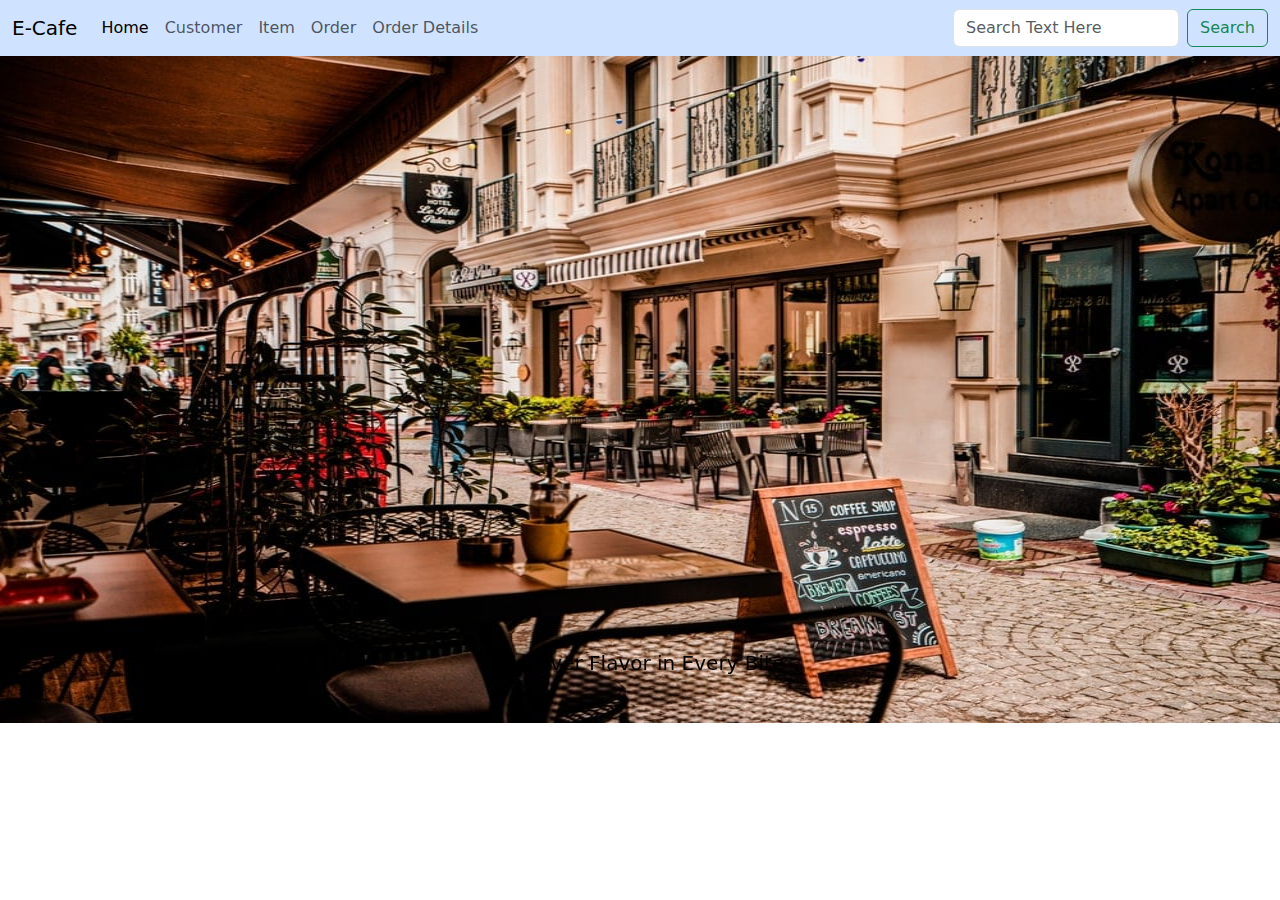
<file: index.html>
<!DOCTYPE html>
<html lang="en">
<head>
    <meta charset="UTF-8">
    <title>E-cafe</title>
    <link rel="stylesheet" href="/assets/css/index.css">
    <link rel="stylesheet" href="/assets/boostrap/bootstrap.min.css">
    <link rel="stylesheet" href="/assets/boostrap/normalize.css">
</head>
<body>
<nav id="navBar" class="navbar navbar-expand-lg bg-body-tertiary bg-primary-subtle">
    <div class="container-fluid">
        <a id="samplePos" class="navbar-brand gradient-text" href="#">E-Cafe</a>
        <button class="navbar-toggler" type="button" data-bs-toggle="collapse"
                data-bs-target="#navbarSupportedContent"
                aria-controls="navbarSupportedContent" aria-expanded="false" aria-label="Toggle navigation">
            <span class="navbar-toggler-icon"></span>
        </button>
        <div class="collapse navbar-collapse" id="navbarSupportedContent">
            <ul class="navbar-nav me-auto mb-2 mb-lg-0" id="menuBar">
                <li class="nav-item">
                    <a class="nav-link active gradient-text" id="home_page" aria-current="page" href="index.html">Home</a>
                </li>
                <li class="nav-item">
                    <a class="nav-link gradient-text" id="customer_page" href="customer.html">Customer</a>
                </li>
                <li class="nav-item">
                    <a class="nav-link gradient-text" id="item_page" href="item.html">Item</a>
                </li>
                <li class="nav-item">
                    <a class="nav-link gradient-text" id="order_page" href="order.html">Order</a>
                </li>
                <li class="nav-item">
                    <a class="nav-link gradient-text" id="order_details_page" href="orderDetail.html">Order Details</a>
                </li>
            </ul>
            <form class="d-flex" role="search" id="search">
                <input class="form-control me-2" type="search" placeholder="Search Text Here" aria-label="Search">
                <button class="btn btn-outline-success gradient-text" type="submit">Search</button>
            </form>
        </div>
    </div>
</nav>


    <main id="Home">
        <section>
            <div id="carouselExampleDark" class="carousel carousel-dark slide" data-bs-ride="carousel">
                <div class="carousel-indicators">
                    <!-- ... (Carousel indicators here) ... -->
                </div>
                <div class="carousel-inner">
                    <div class="carousel-item active">
                        <img src="assets/images/shop_03.jpg" class="d-block w-100" alt="..." height="667">
                        <div class="carousel-caption d-none d-md-block">
                            <h5>Discover Flavor in Every Bite</h5>
                        </div>
                    </div>

                    <div class="carousel-item">
                        <img src="assets/images/shop_01.jpg" class="d-block w-100" alt="..." height="333">
                        <div class="carousel-caption d-none d-md-block">
                            <!-- Caption text here -->
                        </div>
                    </div>
                    <div class="carousel-item">
                        <img src="assets/images/shop_02.jpg" class="d-block w-100" alt="..." height="890">
                        <div class="carousel-caption d-none d-md-block">
                            <!-- Caption text here -->
                        </div>
                    </div>
                </div>
                <button class="carousel-control-prev" type="button" data-bs-target="#carouselExampleDark" data-bs-slide="prev">
                    <span class="carousel-control-prev-icon" aria-hidden="true"></span>
                    <span class="visually-hidden">Previous</span>
                </button>
                <button class="carousel-control-next" type="button" data-bs-target="#carouselExampleDark" data-bs-slide="next">
                    <span class="carousel-control-next-icon" ariahidden="true"></span>
                    <span class="visually-hidden">Next</span>
                </button>
            </div>
        </section>
    </main>

<script src="assets/js/jQuery.min.js"></script>
<script src="assets/js/bootstrap.min.js"></script>
</body>
</html>
</file>
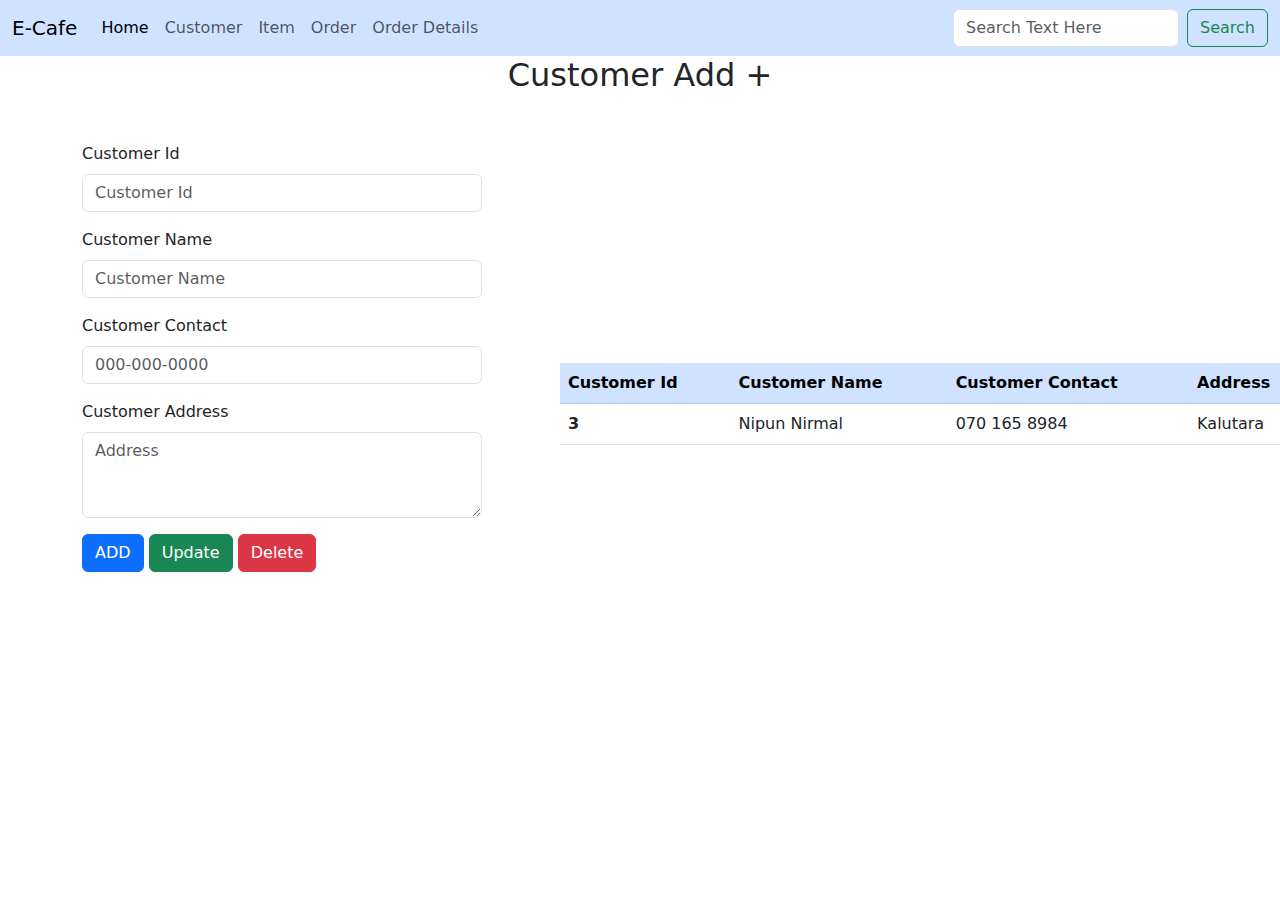
<file: customer.html>
<!DOCTYPE html>
<html lang="en">
<head>
    <meta charset="UTF-8">
    <title>E-cafe</title>
    <link rel="stylesheet" href="/assets/css/customer.css">
    <link rel="stylesheet" href="/assets/boostrap/bootstrap.min.css">
    <link rel="stylesheet" href="/assets/boostrap/normalize.css">
</head>
<body>
<main id="customer_Form">
                    <!--/////Nav Bar////-->
    <nav id="navBar" class="navbar navbar-expand-lg bg-body-tertiary bg-primary-subtle">
        <div class="container-fluid">
            <a id="samplePos" class="navbar-brand gradient-text" href="#">E-Cafe</a>
            <button class="navbar-toggler" type="button" data-bs-toggle="collapse"
                    data-bs-target="#navbarSupportedContent"
                    aria-controls="navbarSupportedContent" aria-expanded="false" aria-label="Toggle navigation">
                <span class="navbar-toggler-icon"></span>
            </button>
            <div class="collapse navbar-collapse" id="navbarSupportedContent">
                <ul class="navbar-nav me-auto mb-2 mb-lg-0" id="menuBar">
                    <li class="nav-item">
                        <a class="nav-link active gradient-text" id="home_page" aria-current="page" href="index.html">Home</a>
                    </li>
                    <li class="nav-item">
                        <a class="nav-link gradient-text" id="customer_page" href="customer.html">Customer</a>
                    </li>
                    <li class="nav-item">
                        <a class="nav-link gradient-text" id="item_page" href="item.html">Item</a>
                    </li>
                    <li class="nav-item">
                        <a class="nav-link gradient-text" id="order_page" href="order.html">Order</a>
                    </li>
                    <li class="nav-item">
                        <a class="nav-link gradient-text" id="order_details_page" href="orderDetail.html">Order Details</a>
                    </li>
                </ul>
                <form class="d-flex" role="search" id="search">
                    <input class="form-control me-2" type="search" placeholder="Search Text Here" aria-label="Search">
                    <button class="btn btn-outline-success gradient-text" type="submit">Search</button>
                </form>
            </div>
        </div>
    </nav>

<!--///////////////////Customer Form///////////////////////-->

        <section>
            <div class="container form">
                <div class="row">
                    <div class="text-center gradient-text">
                        <h2 id="customer">Customer Add +</h2>
                    </div>
                    <div class="col">
                        <form class="form_input">
                            <div class="mb-3">
                                <label for="customer_id" class="form-label">Customer Id</label>
                                <input type="number" class="form-control" id="customer_id" placeholder="Customer Id">
                            </div>
                            <div class="mb-3">
                                <label for="customer_name" class="form-label">Customer Name</label>
                                <input type="text" class="form-control" id="customer_name" placeholder="Customer Name">
                            </div>
                            <div class="mb-3">
                                <label for="salary" class="form-label">Customer Contact</label>
                                <input type="number" class="form-control" id="salary" placeholder="000-000-0000">
                            </div>
                            <div class="mb-3">
                                <label for="address" class="form-label">Customer Address</label>
                                <textarea class="form-control" id="address" rows="3" placeholder="Address"></textarea>
                            </div>
                            <div id="btn">
                                <button type="button" class="btn btn-primary">ADD</button>
                                <button type="button" class="btn btn-success">Update</button>
                                <button type="button" class="btn btn-danger">Delete</button>
                            </div>
                        </form>
                    </div>
                </div>
            </div>
        </section>



    <!--  table-->
        <div class="col table1">
            <table id="customerTable" class="table ">
                <thead class="table-primary">
                <tr>
                    <th scope="col">Customer Id</th>
                    <th scope="col">Customer Name</th>
                    <th scope="col">Customer Contact</th>
                    <th scope="col">Address</th>
                </tr>
                </thead>
                <tbody>
                <tr>
                    <th scope="row">3</th>
                    <td>Nipun Nirmal</td>
                    <td>070 165 8984</td>
                    <td>Kalutara</td>
                </tr>
                </tbody>
                <tr>
            </table>
        </div>
    <script src="assets/js/jQuery.min.js"></script>
    <script src="assets/js/bootstrap.min.js"></script>
</main>
</body>
</html>
</file>
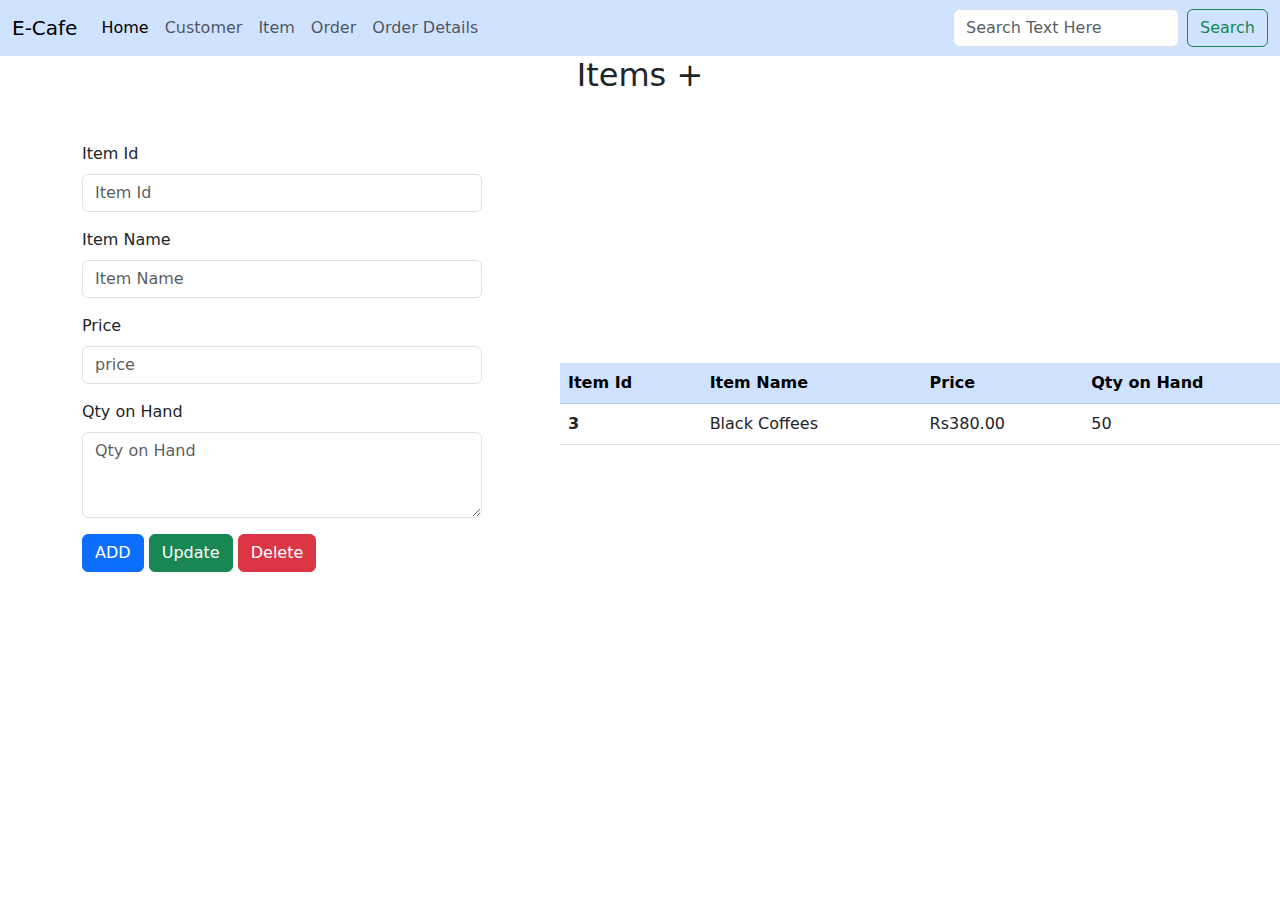
<file: item.html>
<!DOCTYPE html>
<html lang="en">
<head>
    <meta charset="UTF-8">
    <title>E-cafe</title>
    <link rel="stylesheet" href="assets/css/item.css">
    <link rel="stylesheet" href="assets/boostrap/bootstrap.min.css">
</head>
<body>
<main id="item_Form">
    <nav id="navBar" class="navbar navbar-expand-lg bg-body-tertiary bg-primary-subtle">
        <div class="container-fluid">
            <a id="samplePos" class="navbar-brand gradient-text" href="#">E-Cafe</a>
            <button class="navbar-toggler" type="button" data-bs-toggle="collapse"
                    data-bs-target="#navbarSupportedContent"
                    aria-controls="navbarSupportedContent" aria-expanded="false" aria-label="Toggle navigation">
                <span class="navbar-toggler-icon"></span>
            </button>
            <div class="collapse navbar-collapse" id="navbarSupportedContent">
                <ul class="navbar-nav me-auto mb-2 mb-lg-0" id="menuBar">
                    <li class="nav-item">
                        <a class="nav-link active gradient-text" id="home_page" aria-current="page" href="index.html">Home</a>
                    </li>
                    <li class="nav-item">
                        <a class="nav-link gradient-text" id="customer_page" href="customer.html">Customer</a>
                    </li>
                    <li class="nav-item">
                        <a class="nav-link gradient-text" id="item_page" href="item.html">Item</a>
                    </li>
                    <li class="nav-item">
                        <a class="nav-link gradient-text" id="order_page" href="order.html">Order</a>
                    </li>
                    <li class="nav-item">
                        <a class="nav-link gradient-text" id="order_details_page" href="orderDetail.html">Order Details</a>
                    </li>
                </ul>
                <form class="d-flex" role="search" id="search">
                    <input class="form-control me-2" type="search" placeholder="Search Text Here" aria-label="Search">
                    <button class="btn btn-outline-success gradient-text" type="submit">Search</button>
                </form>
            </div>
        </div>
    </nav>



    <section>
        <div class="container form">
            <div class="row">
                <div class="text-center gradient-text">
                    <h2 id="customer">Items +</h2>
                </div>
                <div class="col">
                    <form class="form_input">
                        <div class="mb-3">
                            <label for="item_id" class="form-label">Item Id</label>
                            <input type="number" class="form-control" id="item_id" placeholder="Item Id">
                        </div>
                        <div class="mb-3">
                            <label for="item_name" class="form-label">Item Name</label>
                            <input type="text" class="form-control" id="item_name" placeholder="Item Name">
                        </div>
                        <div class="mb-3">
                            <label for="price" class="form-label">Price</label>
                            <input type="number" class="form-control" id="price" placeholder="price">
                        </div>
                        <div class="mb-3">
                            <label for="qty" class="form-label">Qty on Hand</label>
                            <textarea class="form-control" id="qty" rows="3" placeholder="Qty on Hand"></textarea>
                        </div>
                        <div id="btn">
                            <button type="button" class="btn btn-primary">ADD</button>
                            <button type="button" class="btn btn-success">Update</button>
                            <button type="button" class="btn btn-danger">Delete</button>
                        </div>
                    </form>
                </div>
            </div>
        </div>
    </section>

    <!--  table-->
    <div class="col table1">
        <table id="itemTable" class="table ">
            <thead class="table-primary">
            <tr>
                <th scope="col">Item Id</th>
                <th scope="col">Item Name</th>
                <th scope="col">Price</th>
                <th scope="col">Qty on Hand</th>
            </tr>
            </thead>
            <tbody>
            <tr>
                <th scope="row">3</th>
                <td>Black Coffees</td>
                <td>Rs380.00</td>
                <td>50</td>
            </tr>
            </tbody>
            <tr>
        </table>
    </div>
    <script src="assets/js/jQuery.min.js"></script>
    <script src="assets/js/bootstrap.min.js"></script>
</main>
</body>
</html>
</file>
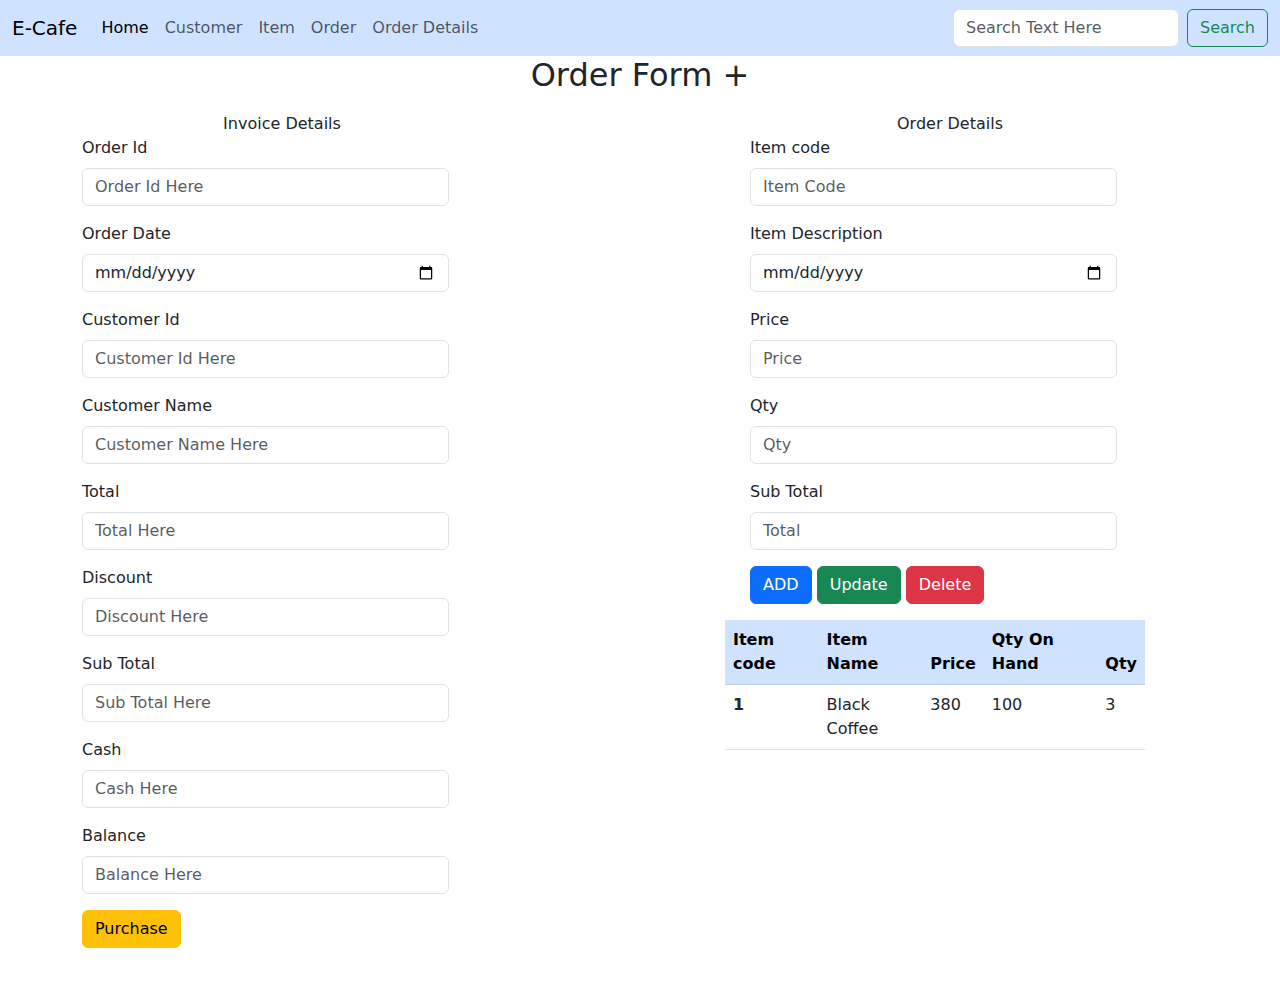
<file: order.html>
<!DOCTYPE html>
<html lang="en">
<head>
    <meta charset="UTF-8">
    <title>E-cafe</title>
    <link rel="stylesheet" href="/assets/css/order.css">
    <link rel="stylesheet" href="/assets/boostrap/bootstrap.min.css">
    <link rel="stylesheet" href="/assets/boostrap/normalize.css">

</head>
<body>
<main id="order_form">
    <!--/////Nav Bar////-->
    <nav id="navBar" class="navbar navbar-expand-lg bg-body-tertiary bg-primary-subtle">
        <div class="container-fluid">
            <a id="samplePos" class="navbar-brand gradient-text" href="#">E-Cafe</a>
            <button class="navbar-toggler" type="button" data-bs-toggle="collapse"
                    data-bs-target="#navbarSupportedContent"
                    aria-controls="navbarSupportedContent" aria-expanded="false" aria-label="Toggle navigation">
                <span class="navbar-toggler-icon"></span>
            </button>
            <div class="collapse navbar-collapse" id="navbarSupportedContent">
                <ul class="navbar-nav me-auto mb-2 mb-lg-0" id="menuBar">
                    <li class="nav-item">
                        <a class="nav-link active gradient-text" id="home_page" aria-current="page" href="index.html">Home</a>
                    </li>
                    <li class="nav-item">
                        <a class="nav-link gradient-text" id="customer_page" href="customer.html">Customer</a>
                    </li>
                    <li class="nav-item">
                        <a class="nav-link gradient-text" id="item_page" href="item.html">Item</a>
                    </li>
                    <li class="nav-item">
                        <a class="nav-link gradient-text" id="order_page" href="order.html">Order</a>
                    </li>
                    <li class="nav-item">
                        <a class="nav-link gradient-text" id="order_details_page" href="orderDetail.html">Order Details</a>
                    </li>
                </ul>
                <form class="d-flex" role="search" id="search">
                    <input class="form-control me-2" type="search" placeholder="Search Text Here" aria-label="Search">
                    <button class="btn btn-outline-success gradient-text" type="submit">Search</button>
                </form>
            </div>
        </div>
    </nav>


    <!--///////////////////Order Form///////////////////////-->

    <section>
        <div class="container mb-5">
            <div class="row">
                <div class="text-center gradient-text">
                    <h2 id="customer">Order Form +</h2>
                </div>
                <div class="col">
                    <form class="form_input">
                        <div class="card-header text-center gradient-text">
                            Invoice Details
                        </div>
                        <div class="mb-3 col-md-11">
                            <label for="order_id" class="form-label">Order Id</label>
                            <input type="number" class="form-control" id="order_id" placeholder="Order Id Here">
                        </div>
                        <div class="mb-3 col-md-11 mt-3">
                            <label for="order_date" class="form-label">Order Date</label>
                            <input type="date" class="form-control" id="order_date" placeholder="Order Date Here">
                        </div>
                        <div class="mb-3 col-md-11">
                            <label for="customer_id" class="form-label">Customer Id</label>
                            <input type="number" class="form-control" id="customer_id" placeholder="Customer Id Here">
                        </div>
                        <div class="mb-3 col-md-11">
                            <label for="customer_name" class="form-label">Customer Name</label>
                            <input type="number" class="form-control" id="customer_name"
                                   placeholder="Customer Name Here">
                        </div>
                        <div class="mb-3 col-md-11">
                            <label for="total" class="form-label">Total</label>
                            <input type="number" class="form-control" id="total" placeholder="Total Here">
                        </div>
                        <div class="mb-3 col-md-11">
                            <label for="discount" class="form-label">Discount</label>
                            <input type="number" class="form-control" id="discount" placeholder="Discount Here">
                        </div>
                        <div class="mb-3 col-md-11">
                            <label for="sub_total" class="form-label">Sub Total</label>
                            <input type="number" class="form-control" id="sub_total" placeholder="Sub Total Here">
                        </div>
                        <div class="mb-3 col-md-11">
                            <label for="Cash" class="form-label">Cash</label>
                            <input type="number" class="form-control" id="Cash" placeholder="Cash Here">
                        </div>
                        <div class="mb-3 col-md-11">
                            <label for="balance" class="form-label">Balance</label>
                            <input type="number" class="form-control" id="balance" placeholder="Balance Here">
                        </div>
                        <div id="btn">
                            <button type="button" class="btn btn-warning">Purchase</button>
                        </div>
                    </form>
                </div>
            </div>
        </div>
    </section>


    <section>
        <div class="col-md-6 mt-3">
                <form class="form_input2">
                    <div class="card-header text-center gradient-text">
                        Order Details
                    </div>
                    <div class="mb-3 col-md-11">
                        <label for="item_code" class="form-label">Item code</label>
                        <input type="number" class="form-control" id="item_code" placeholder="Item Code">
                    </div>
                    <div class="mb-3 col-md-11 mt-3">
                        <label for="description" class="form-label">Item Description</label>
                        <input type="date" class="form-control" id="description" placeholder="Item Description">
                    </div>
                    <div class="mb-3 col-md-11">
                        <label for="itemPrice" class="form-label">Price</label>
                        <input type="number" class="form-control" id="itemPrice" placeholder="Price">
                    </div>
                    <div class="mb-3 col-md-11">
                        <label for="ItemQty" class="form-label">Qty</label>
                        <input type="number" class="form-control" id="ItemQty" placeholder="Qty">
                    </div>
                    <div class="mb-3 col-md-11">
                        <label for="subTotal" class="form-label">Sub Total</label>
                        <input type="number" class="form-control" id="subTotal" placeholder="Total">
                    </div>
                    <div id="button">
                        <button type="button" class="btn btn-primary">ADD</button>
                        <button type="button" class="btn btn-success">Update</button>
                        <button type="button" class="btn btn-danger">Delete</button>
                    </div>
                </form>
        </div>
    </section>
    <!--  table-->
    <div class="col table1">
        <table id="orderTable" class="table ">
            <thead class="table-primary">
            <tr>
                <th scope="col">Item code</th>
                <th scope="col">Item Name</th>
                <th scope="col">Price</th>
                <th scope="col">Qty On Hand</th>
                <th scope="col">Qty</th>
            </tr>
            </thead>
            <tbody>
            <tr>
                <th scope="row">1</th>
                <td>Black Coffee</td>
                <td>380</td>
                <td>100</td>
                <td>3</td>
            </tr>
            </tbody>
            <tr>
        </table>
    </div>
    <script src="assets/js/jQuery.min.js"></script>
    <script src="assets/js/bootstrap.min.js"></script>
</main>
</body>
</html>
</file>
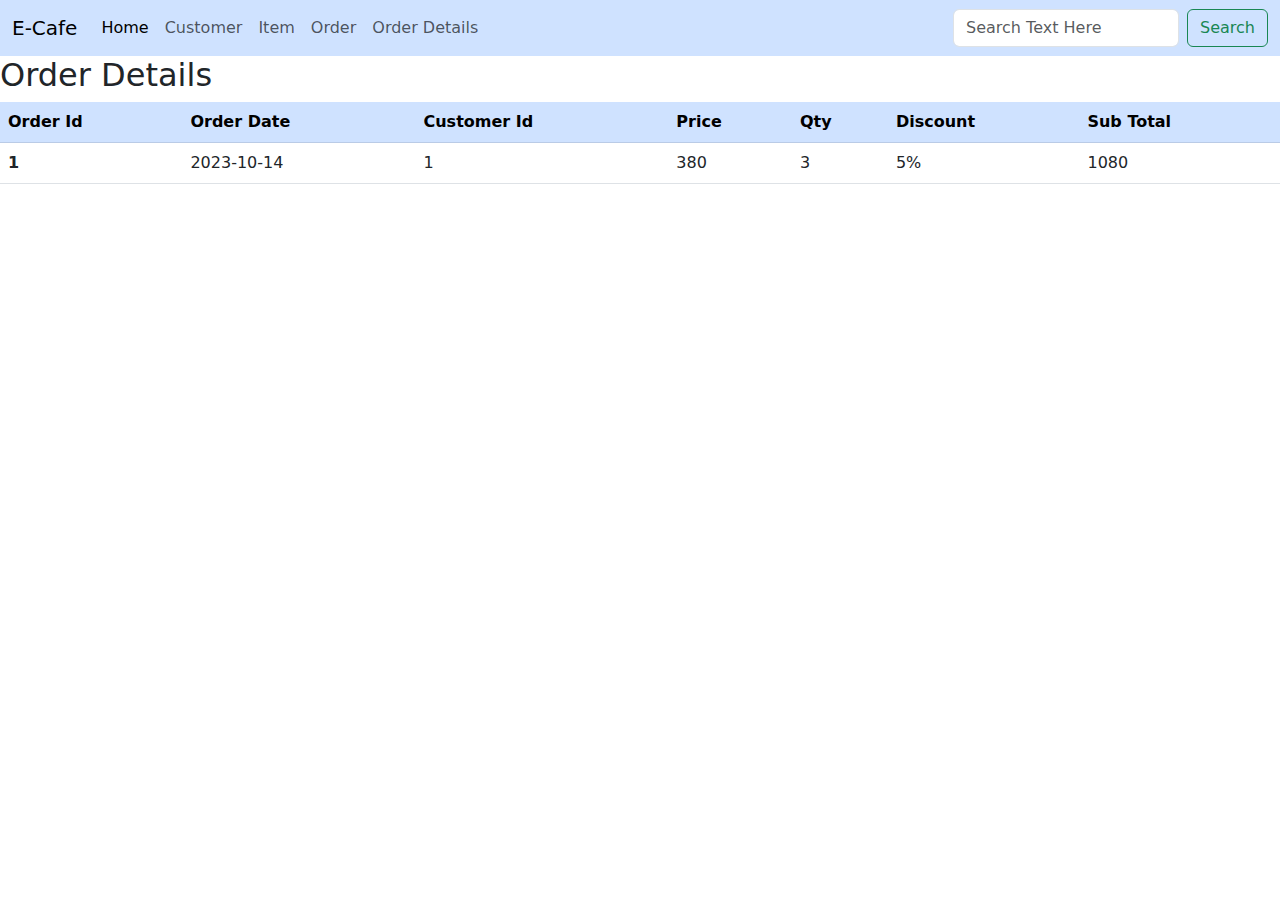
<file: orderDetail.html>
<!DOCTYPE html>
<html lang="en">
<head>
    <meta charset="UTF-8">
    <title>E-cafe</title>
    <link rel="stylesheet" href="/assets/boostrap/bootstrap.min.css">
    <link rel="stylesheet" href="/assets/boostrap/normalize.css">
</head>
<body>
<main id="Order_details">

    <nav id="navBar" class="navbar navbar-expand-lg bg-body-tertiary bg-primary-subtle">
        <div class="container-fluid">
            <a id="samplePos" class="navbar-brand gradient-text" href="#">E-Cafe</a>
            <button class="navbar-toggler" type="button" data-bs-toggle="collapse"
                    data-bs-target="#navbarSupportedContent"
                    aria-controls="navbarSupportedContent" aria-expanded="false" aria-label="Toggle navigation">
                <span class="navbar-toggler-icon"></span>
            </button>
            <div class="collapse navbar-collapse" id="navbarSupportedContent">
                <ul class="navbar-nav me-auto mb-2 mb-lg-0" id="menuBar">
                    <li class="nav-item">
                        <a class="nav-link active gradient-text" id="home_page" aria-current="page" href="index.html">Home</a>
                    </li>
                    <li class="nav-item">
                        <a class="nav-link gradient-text" id="customer_page" href="customer.html">Customer</a>
                    </li>
                    <li class="nav-item">
                        <a class="nav-link gradient-text" id="item_page" href="item.html">Item</a>
                    </li>
                    <li class="nav-item">
                        <a class="nav-link gradient-text" id="order_page" href="order.html">Order</a>
                    </li>
                    <li class="nav-item">
                        <a class="nav-link gradient-text" id="order_details_page" href="orderDetail.html">Order Details</a>
                    </li>
                </ul>
                <form class="d-flex" role="search" id="search">
                    <input class="form-control me-2" type="search" placeholder="Search Text Here" aria-label="Search">
                    <button class="btn btn-outline-success gradient-text" type="submit">Search</button>
                </form>
            </div>
        </div>
    </nav>
    <h2>Order Details</h2>
    <!--  table-->
    <div class="col table1">
        <table id="orderTable" class="table ">
            <thead class="table-primary">
            <tr>
                <th scope="col">Order Id</th>
                <th scope="col">Order Date</th>
                <th scope="col">Customer Id</th>
                <th scope="col">Price</th>
                <th scope="col">Qty</th>
                <th scope="col">Discount</th>
                <th scope="col">Sub Total</th>
            </tr>
            </thead>
            <tbody>
            <tr>
                <th scope="row">1</th>
                <td>2023-10-14</td>
                <td>1</td>
                <td>380</td>
                <td>3</td>
                <td>5%</td>
                <td>1080</td>
            </tr>
            </tbody>
            <tr>
        </table>
    </div>



    <script src="assets/js/jQuery.min.js"></script>
    <script src="assets/js/bootstrap.min.js"></script>
</main>
</body>
</html>
</file>
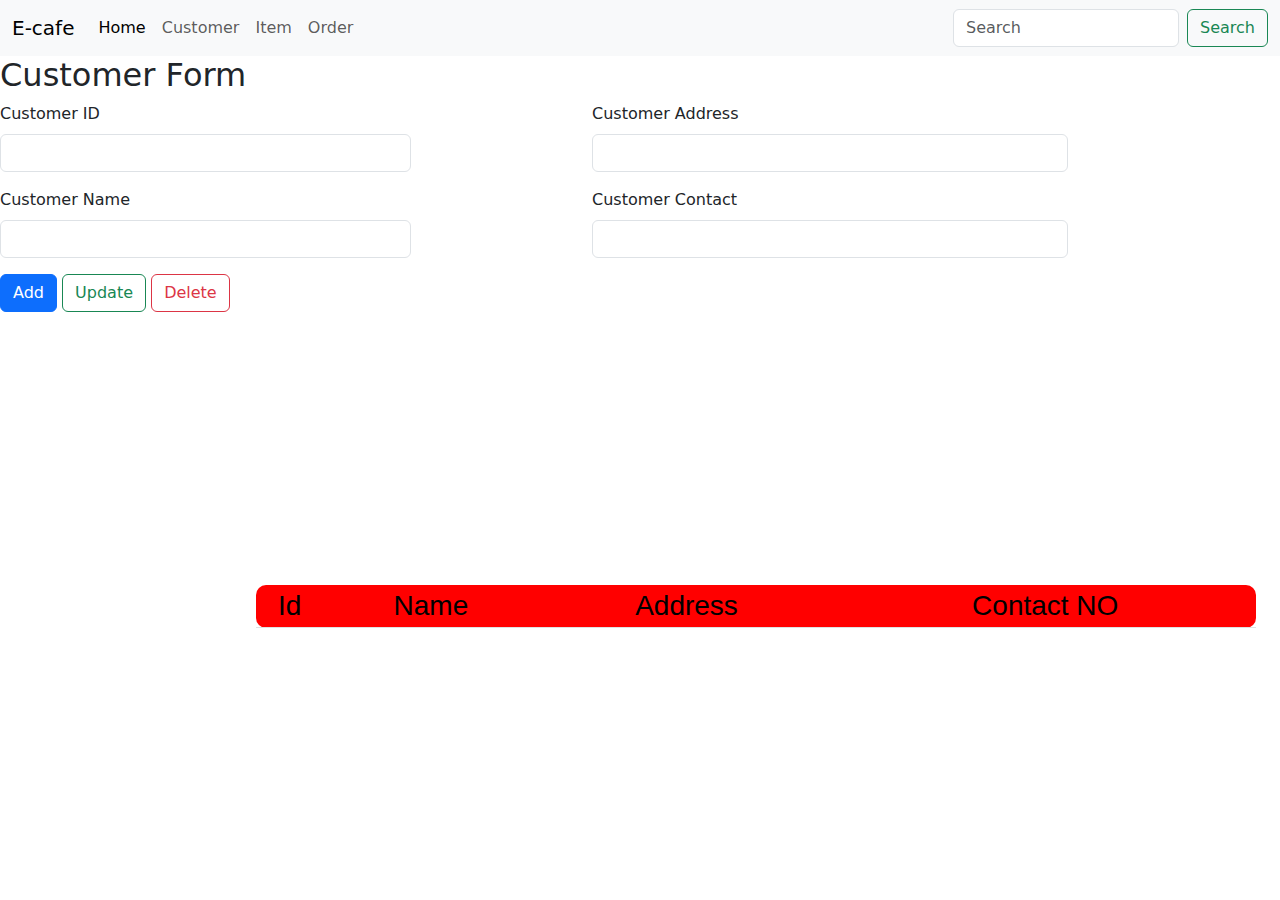
<file: boostrap_pos/E-cafe.html>
<!DOCTYPE html>
<html lang="en">
<head>
    <meta charset="UTF-8">
    <title>E-Cafe</title>
    <meta name="viewport" content="width=device-width, initial-scale=1.0">
    <link rel="stylesheet" href="../boostrap_pos/css/bootstrap.min.css">
    <link rel="stylesheet" href="../boostrap_pos/e-cafe.css">
</head>
<body>
<nav class="navbar navbar-expand-lg bg-body-tertiary">
    <div class="container-fluid">
        <a class="navbar-brand" href="#">E-cafe</a>
        <button class="navbar-toggler" type="button" data-bs-toggle="collapse" data-bs-target="#navbarSupportedContent" aria-controls="navbarSupportedContent" aria-expanded="false" aria-label="Toggle navigation">
            <span class="navbar-toggler-icon"></span>
        </button>
        <div class="collapse navbar-collapse" id="navbarSupportedContent">
            <ul class="navbar-nav me-auto mb-2 mb-lg-0">
                <li class="nav-item">
                    <a class="nav-link active" aria-current="page" href="#">Home</a>
                </li>
                <li class="nav-item">
                    <a class="nav-link" href="#">Customer</a>
                </li>

                <li class="nav-item">
                    <a class="nav-link" href="#">Item</a>
                </li>
                <li class="nav-item">
                    <a class="nav-link" href="#">Order</a>
                </li>
            </ul>
            <form class="d-flex" role="search">
                <input class="form-control me-2" type="search" placeholder="Search" aria-label="Search">
                <button class="btn btn-outline-success" type="submit">Search</button>
            </form>
        </div>
    </div>
</nav>

<h2>Customer Form</h2>

<div class="row">
    <div class="col">
        <div class="row">
                <div class="mb-3">
                    <label for="customerID" class="form-label">Customer ID</label>
                    <input type="text" class="form-control" id="customerID" aria-describedby="emailHelp">
                </div>
                <div class="mb-3">
                    <label for="customerName" class="form-label">Customer Name</label>
                    <input type="text" class="form-control" id="customerName" aria-describedby="emailHelp">
                </div>
            <div id="text">
                <div class="mb-3">
                    <label for="customerAddress" class="form-label">Customer Address</label>
                    <input type="text" class="form-control" id="customerAddress" aria-describedby="emailHelp">
                </div>
                <div class="mb-3">
                    <label for="customerContact" class="form-label">Customer Contact</label>
                    <input type="text" class="form-control" id="customerContact" aria-describedby="emailHelp">
                </div>
            </div>
        </div>
    </div>
    <div class="col"></div>
    <div class="col"></div>
</div>

<button type="submit" class="btn btn-primary">Add</button>
<button type="button" class="btn btn-outline-success">Update</button>
<button type="button" class="btn btn-outline-danger">Delete</button>

    <table class="table">
        <thead id="table_head" class="table-light">
        <tr>
            <th scope="col">Id</th>
            <th scope="col">Name</th>
            <th scope="col">Address</th>
            <th scope="col">Contact NO</th>
        </tr>
        </thead>
        <tbody></tbody>
    </table>

<script src="../boostrap_pos/js/jQuery.min.js"></script>
</body>
</html>
</file>
<file: assets/css/index.css>
#navbar-nav {
    overflow: hidden;
    position: absolute;
    right: 500px;
    font-size: 25px;
}
</file>
<file: assets/css/customer.css>
.form_input{
    width: 400px;
    margin-top: 40px;
}

#customerTable{
    position: absolute;
    width: 750px;
    margin-left: 560px;
    bottom: 440px;
}
</file>
<file: assets/css/item.css>
.form_input{
    width: 400px;
    margin-top: 40px;
}
#itemTable{
    position: absolute;
    width: 750px;
    margin-left: 560px;
    bottom: 440px;
}
</file>
<file: assets/css/order.css>
.form_input{
    width: 400px;
    margin-top: 10px;
}
#orderTable{
    position: absolute;
    width: 420px;
    margin-left: 725px;
    top: 620px;

}
.form_input2{
    position: absolute;
    width: 400px;
    margin-left: 750px;
    top: 112px;
}
</file>
<file: boostrap_pos/e-cafe.css>
#text{
    width: 500px;
    height: fit-content;
    position: absolute;
    right: 200px;
}
/*apply css table */


.table{
    width: 1000px;
    position: absolute;
    left: 20%;
    top: 65%;
}

#table_head>tr>th{
    background-color: #ff0000;
    font-size: 28px;
    font-family: 'Inria Sans', sans-serif;
    font-weight: 400;
    text-align: center;
    padding: 0;
}
#table_head>tr>th:first-child{
    border-bottom-left-radius: 10px;
    border-top-left-radius: 10px;
}

#table_head>tr>th:last-child{
    border-bottom-right-radius: 10px;
    border-top-right-radius: 10px;
}

.table>tbody{
    font-size: 22px;
    font-family: 'Inria Sans', sans-serif;
    font-weight: 400;
}
</file>
